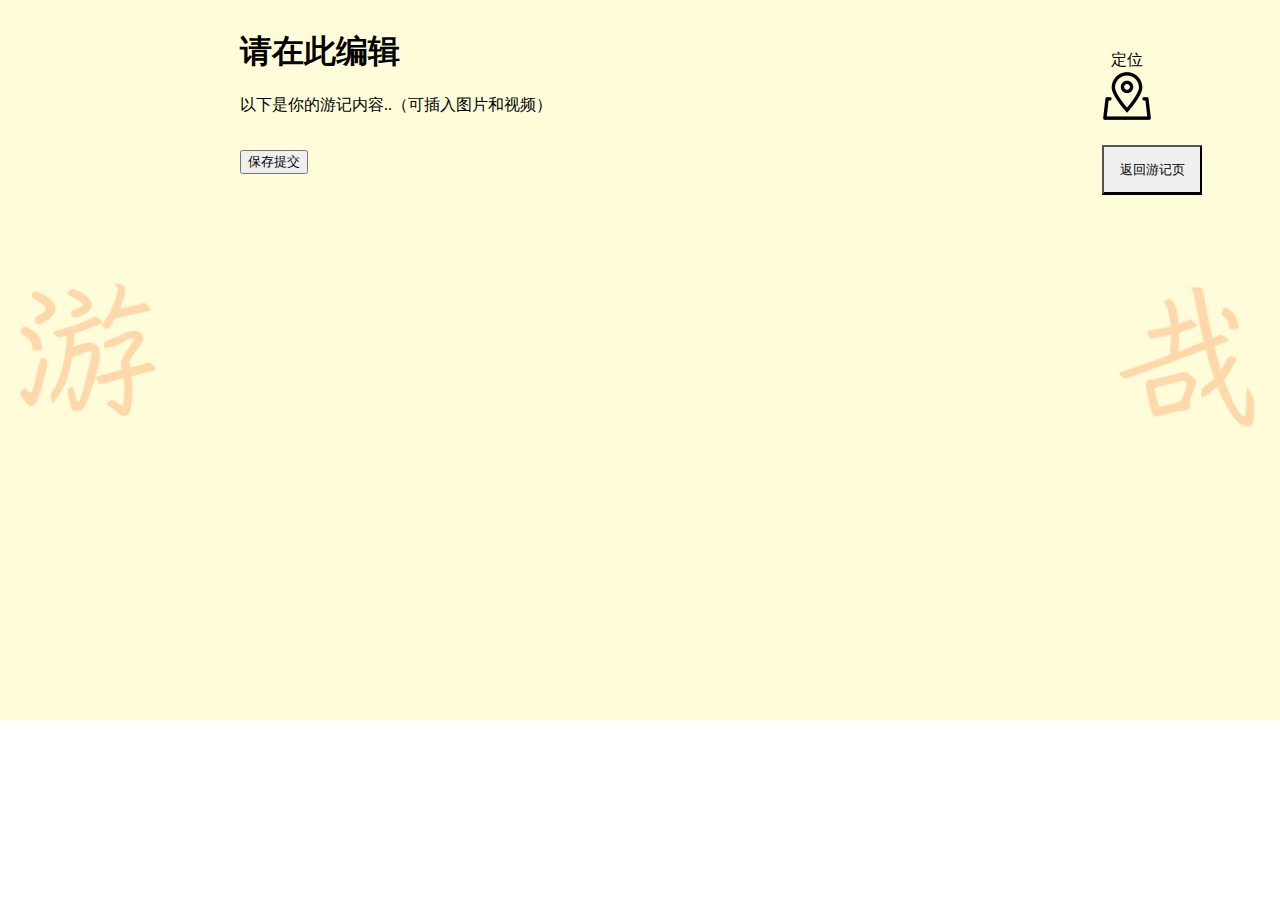
<file: WebContent/travelNote/textEditor.html>
<!DOCTYPE html>
<html lang="en-US">
<meta charset="UTF-8">
<head>
    <title>游记编辑器</title>
	<link rel="stylesheet" type="text/css" href="http://www.jq22.com/jquery/font-awesome.4.6.0.css">
	<link href="css/eidtorCss/froala_editor.min.css" rel="stylesheet" type="text/css">

    <style>
        body {
            text-align: center;
            background-image: url("Editor/img/text_background.png");
            background-size: cover;
            background-repeat: no-repeat;
        }

        section {
            width: 80%;
            margin: auto;
            text-align: left;
        }
    </style>
</head>

<body>




  <section id="editor" style="margin-top: 30px;width:800px">
      <div id="edit" >
        <div id="id">
	        <h1>请在此编辑</h1>
	        <p>以下是你的游记内容..（可插入图片和视频）</p>
	      </div>
      </div>
      
      <div id="tishi">
    	<form action="transmit.jsp" method="post" >
        <input type="text" name="username" id="tempInput" style="display:none"><br>
        <input type="submit" onClick="httpPost()" value="保存提交">
 		</form>
 	  </div>
  </section>
	
<div style="width:50px;height: 50px;position: absolute;right:10%;top:50px">
	<a href="Editor/editMap.html" style="color: black;font-size:200; text-decoration: none" >定位
	<img src="Editor/img/map.png" style="width:50px;height:50px" alt="">
	</a>
	<a href="travelLog.html">
	<input type="button" style="border-bottom:solid;margin-top:20px;width:100px;height:50px;" value="返回游记页" >
	</a>
</div>
	
   <script>
        function httpPost(){
            var name = document.getElementById("id").innerHTML;
            var temp=document.getElementById("tempInput");
           // $("#tishi").css("display","block"); 设置可见
            temp.value=name;
           // alert(name);
           //这一步是把innerHTML 保存到隐藏的 input  在把imput的内容post到后端 
        }
   </script>

  <script src="http://www.jq22.com/jquery/jquery-1.10.2.js"></script>
  <script src="Editor/js/froala_editor.min.js"></script>
  <!--[if lt IE 9]>
    <script src="../js/froala_editor_ie8.min.js"></script>
  <![endif]-->
  <script src="Editor/js/plugins/tables.min.js"></script>
  <script src="Editor/js/plugins/lists.min.js"></script>
  <script src="Editor/js/plugins/colors.min.js"></script>
  <script src="Editor/js/plugins/media_manager.min.js"></script>
  <script src="Editor/js/plugins/font_family.min.js"></script>
  <script src="Editor/js/plugins/font_size.min.js"></script>
  <script src="Editor/js/plugins/block_styles.min.js"></script>
  <script src="Editor/js/plugins/video.min.js"></script>

  <script>
      $(function(){
          $('#edit').editable({inlineMode: false, alwaysBlank: true})
      });
  </script>
</body>
</html>
</file>
<file: WebContent/travelNote/css/eidtorCss/froala_editor.min.css>
@import url(froala_page.min.css);/*!
 * froala_editor v1.2.2 (http://editor.froala.com)
 * Copyright 2014-2014 Froala
 */
[contenteditable], [contenteditable]:focus {
    outline: 0 solid transparent
}
button {
    outline: 0
}
.f-non-selectable {
    user-select: none;
    -o-user-select: none;
    -moz-user-select: none;
    -khtml-user-select: none;
    -webkit-user-select: none;
    -ms-user-select: none
}
.f-non-selectable * {
    user-select: none;
    -o-user-select: none;
    -moz-user-select: none;
    -khtml-user-select: none;
    -webkit-user-select: none;
    -ms-user-select: none
}
.f-italic {
    font-style: italic!important
}
.f-spaced {
    letter-spacing: 3px!important
}
.f-uppercase {
    text-transform: uppercase!important
}
.f-typewriter {
    font-family: 'Lucida Console', monospace!important;
    line-height: 160%!important;
    font-size: 14px
}
.froala-box {
    position: relative
}
.froala-box .html-switch {
    position: absolute;
    left: 1px;
    top: 1px;
    z-index: 1000;
    display: none;
    font-size: 14px;
    line-height: 160%;
    height: 30px;
    background: #fff;
    color: #353535;
    cursor: pointer;
    -webkit-transition: background linear .1s;
    -moz-transition: background linear .1s;
    -ms-transition: background linear .1s;
    -o-transition: background linear .1s;
    border-radius: 0;
    -moz-border-radius: 0;
    -webkit-border-radius: 0;
    -moz-background-clip: padding;
    -webkit-background-clip: padding-box;
    background-clip: padding-box;
    -moz-outline: 0;
    outline: 0;
    border: 0;
    width: 40px
}
.froala-box .html-switch:hover {
    color: #fff;
    background: #2c82c9
}
.froala-box.f-html .html-switch {
    display: inline-block
}
.f-html ::selection {
    background: #6d90ba;
    color: #FFF
}
.f-html ::-moz-selection {
background:#6d90ba;
color:#FFF
}
::selection {
    background: #b5d6fd;
    color: #000
}
::-moz-selection {
background:#b5d6fd;
color:#000
}
.fr-hidden {
    display: none!important
}
.froala-element {
    min-height: 35px;
    overflow-y: auto;
    overflow-x: hidden;
    position: relative;
    word-wrap: break-word;
    line-height: 140%;
    vertical-align: top;
    text-align: left
}
.froala-element:after {
    position: absolute;
    bottom: 0;
    right: 5px;
    color: #CCC;
    content: attr(data-chars);
    font-size: 15px;
    font-family: "Times New Roman", Georgia, Serif
}
.froala-element * {
    -webkit-box-sizing: content-box;
    -moz-box-sizing: content-box;
    box-sizing: content-box
}
.froala-element.f-image {
    overflow: visible
}
.froala-element.f-tni span.f-img-wrap {
    display: block;
    text-align: center
}
.froala-element.f-tni span.f-img-wrap:after {
    clear: both;
    display: block;
    content: ""
}
.froala-element.f-tni span.f-img-editor {
    display: inline-block
}
.froala-element.f-tni img {
    display: block;
    margin-left: auto!important;
    margin-right: auto!important
}
.froala-element.f-tni img:after {
    clear: both;
    display: block;
    content: ""
}
.froala-element span {
    line-height: 120%
}
.froala-element.f-basic.f-placeholder:before {
    left: 10px;
    right: 10px;
    top: 10px
}
.froala-element.f-placeholder:before {
    color: #ccc;
    font-style: italic;
    content: attr(data-placeholder);
    position: absolute;
    margin: auto;
    left: 0;
    top: 0;
    right: 0
}
.froala-element.not-msie pre, .froala-element.not-msie blockquote {
    overflow: hidden
}
.froala-element table>span, .froala-element table tr>span {
    display: none;
    visibility: hidden
}
.froala-element a {
    cursor: pointer
}
.froala-element img {
    min-width: 32px!important;
    min-height: 32px!important;
    cursor: pointer;
    z-index: 1;
    position: relative;
    vertical-align: top;
    display: block;
    margin: auto;
    overflow: auto
}
.froala-element:not(.ie8) img {
    max-width: 100%!important
}
.froala-element img::selection {
    color: #fff;
    background-color: transparent!important
}
.froala-element img::-moz-selection {
color:#fff;
background-color:transparent!important
}
.froala-element span.f-img-wrap {
    line-height: 0;
    text-align: center;
    border: 0;
    outline: 0
}
.froala-element span.f-img-wrap.fr-fin {
    display: block
}
.froala-element span.f-img-wrap.fr-fir {
    float: right
}
.froala-element span.f-img-wrap.fr-fil {
    float: left
}
.froala-element span.f-img-editor {
    display: inline-block;
    position: relative;
    max-width: 100%!important;
    text-align: center;
    padding: 0;
    line-height: 0;
    overflow: visible;
    z-index: 2;
    vertical-align: top;
    border: 0;
    outline: 0;
    outline-color: transparent;
    border-color: transparent
}
.froala-element span.f-img-editor:before {
    content: "";
    position: absolute;
    top: -2px;
    left: -2px;
    bottom: -2px;
    right: -2px;
    display: block;
    border: solid 2px #fff!important;
    outline: solid 1px #252525!important;
    z-index: 1
}
.froala-element span.f-img-editor:after {
    content: "";
    display: block;
    clear: both
}
.froala-element span.f-img-editor.fr-fil {
    margin: 10px 10px 10px 3px;
    float: left
}
.froala-element span.f-img-editor.fr-fir {
    margin: 10px 3px 10px 10px;
    float: right
}
.froala-element span.f-img-editor.fr-fin {
    margin: 10px 0;
    float: none
}
.froala-element span.f-img-editor img {
    padding: 0!important;
    margin: auto
}
.froala-element span.f-img-handle {
    position: absolute;
    height: 13px;
    width: 13px;
    border: solid 1px #252525!important;
    background: #fff;
    z-index: 2;
    margin: auto
}
.froala-element span.f-img-handle.f-h-ne {
    top: -3px;
    left: auto;
    right: -3px;
    bottom: auto;
    cursor: ne-resize
}
.froala-element span.f-img-handle.f-h-se {
    top: auto;
    left: auto;
    right: -3px;
    bottom: -3px;
    cursor: se-resize
}
.froala-element span.f-img-handle.f-h-sw {
    top: auto;
    left: -3px;
    right: auto;
    bottom: -3px;
    cursor: sw-resize
}
.froala-element span.f-img-handle.f-h-nw {
    top: -3px;
    left: -3px;
    right: auto;
    bottom: auto;
    cursor: nw-resize
}
.froala-element .f-video-editor {
    display: inline-block;
    position: relative;
    line-height: 0;
    cursor: pointer;
    padding: 3px
}
.froala-element .f-video-editor:after {
    position: absolute;
    content: '';
    z-index: 2;
    top: 0;
    left: 0;
    right: 0;
    bottom: 0;
    cursor: pointer
}
.froala-element .f-video-editor.active:after {
    border: solid 1px #252525
}
.f-html .froala-element {
    background: #202020;
    color: #fff;
    font-family: 'Courier New', Monospace;
    font-size: 13px;
    overflow-y: auto;
    padding: 0
}
.f-html .froala-element.f-placeholder:before {
    content: ''
}
.f-html .froala-element:after {
    clear: both;
    display: block;
    content: ""
}
.f-html .froala-element textarea {
    direction: ltr!important;
    text-align: left;
    width: 100%;
    word-wrap: break-word;
    padding: 0 0 0 10px;
    background: 0 0;
    border: 0 transparent;
    color: #FFF;
    resize: none!important;
    line-height: 140%;
    -webkit-box-sizing: border-box;
    -moz-box-sizing: border-box;
    box-sizing: border-box;
    resize: none;
    min-height: 100px;
    font-size: inherit;
    font-family: inherit;
    outline: 0;
    margin: 0
}
.froala-editor :not(input):not(textarea) {
    user-select: none;
    -o-user-select: none;
    -moz-user-select: none;
    -khtml-user-select: none;
    -webkit-user-select: none;
    -ms-user-select: none
}
.froala-editor {
    text-align: left;
    background: #fff;
    border: solid 1px #252525;
    border-top: solid 5px #252525;
    padding: 0;
    user-select: none;
    -o-user-select: none;
    -moz-user-select: none;
    -khtml-user-select: none;
    -webkit-user-select: none;
    -ms-user-select: none;
    font-size: 15px;
    z-index: 1000;
    font-family: Arial, Helvetica, sans-serif;
    line-height: 140%
}
.froala-editor.f-inline {
    position: absolute
}
.froala-editor * {
    -webkit-box-sizing: content-box;
    -moz-box-sizing: content-box;
    box-sizing: content-box
}
.froala-editor:not(.froala-modal):before {
    width: 0;
    height: 0;
    border-left: 7px solid transparent;
    border-right: 7px solid transparent;
    border-bottom-color: inherit;
    border-bottom-style: solid;
    border-bottom-width: 6px;
    content: '';
    position: absolute;
    top: -10px;
    left: 15px
}
.froala-editor.right-side:before {
    right: 15px;
    left: auto
}
.froala-editor .bttn-wrapper {
    white-space: nowrap
}
.froala-editor hr {
    border: 0;
    border-top-width: 1px;
    border-top-style: solid;
    border-top-color: #ccc;
    margin: 0!important;
    height: 0
}
.froala-editor span.f-sep {
    display: inline-block;
    width: 0;
    height: 35px;
    margin: 0;
    border-right: solid 1px #ccc;
    float: left
}
.froala-editor button::-moz-focus-inner {
border:0
}
.froala-editor i.for-text {
    font-style: normal;
    font-weight: 700;
    padding-left: 4px
}
.froala-editor .fr-dropdown {
    display: inline-block;
    position: relative;
    text-align: left;
    user-select: none;
    -o-user-select: none;
    -moz-user-select: none;
    -khtml-user-select: none;
    -webkit-user-select: none;
    -ms-user-select: none
}
.froala-editor .fr-dropdown .fr-trigger.active+.fr-dropdown-menu {
    display: block
}
.froala-editor .fr-dropdown .fr-trigger {
    padding-left: 2px;
    width: 38px;
    text-align: left
}
.froala-editor .fr-dropdown .fr-trigger i {
    margin-left: 5px
}
.froala-editor .fr-dropdown .fr-dropdown-menu {
    display: none;
    position: absolute;
    background: #fff;
    text-align: left;
    left: 0;
    top: 35px;
    margin-top: 0;
    padding: 0;
    border: solid 1px #252525;
    z-index: 1000;
    -webkit-overflow-scrolling: touch
}
.froala-editor .fr-dropdown .fr-dropdown-menu li {
    list-style-type: none;
    position: relative
}
.froala-editor .fr-dropdown .fr-dropdown-menu li button.fr-bttn {
    margin: 5px
}
.froala-editor .fr-dropdown .fr-dropdown-menu li.active a {
    background: #444!important;
    color: #fff!important
}
.froala-editor .fr-dropdown .fr-dropdown-menu li a {
    padding: 5px 25px;
    margin: 0;
    display: block;
    text-decoration: none;
    outline: 0;
    color: #444;
    white-space: nowrap;
    font-size: 14px;
    line-height: 130%
}
.froala-editor .fr-dropdown .fr-dropdown-menu li a:hover {
    background: #444!important;
    color: #fff!important
}
.froala-editor .fr-dropdown .fr-dropdown-menu hr {
    clear: both;
    height: 0;
    border: 0;
    display: block
}
.froala-editor .fr-dropdown .fr-dropdown-menu:after {
    clear: both;
    content: "";
    display: block
}
.froala-editor .fr-dropdown.fr-color-picker i {
    padding-left: 3px
}
.froala-editor .fr-dropdown.fr-color-picker .fr-dropdown-menu {
    padding: 10px;
    line-height: 0;
    white-space: nowrap;
    text-align: left;
    direction: ltr!important
}
.froala-editor .fr-dropdown.fr-color-picker .fr-dropdown-menu>div {
    white-space: nowrap;
    display: inline-block
}
.froala-editor .fr-dropdown.fr-color-picker .fr-dropdown-menu>div+div {
    margin-left: 12px
}
.froala-editor .fr-dropdown.fr-color-picker .fr-dropdown-menu p {
    margin: 0 0 10px;
    font-size: 13px;
    line-height: 1;
    color: #444
}
.froala-editor .fr-dropdown.fr-color-picker .fr-dropdown-menu p span {
    float: left
}
.froala-editor .fr-dropdown.fr-color-picker .fr-dropdown-menu p a.fr-bttn {
    display: inline-block;
    float: right;
    padding: 0;
    color: #444;
    -webkit-transition: color linear .1s;
    -moz-transition: color linear .1s;
    -ms-transition: color linear .1s;
    -o-transition: color linear .1s;
    cursor: pointer
}
.froala-editor .fr-dropdown.fr-color-picker .fr-dropdown-menu p a.fr-bttn:hover {
    color: #2c82c9
}
.froala-editor .fr-dropdown.fr-color-picker .fr-dropdown-menu p:after {
    content: "";
    display: block;
    clear: both
}
.froala-editor .fr-dropdown.fr-color-picker .fr-dropdown-menu .fr-color-bttn {
    display: inline;
    width: 18px;
    height: 18px;
    padding: 0;
    border: solid 1px #fff;
    position: relative;
    z-index: 100;
    line-height: 16px!important;
    border-radius: 0;
    -moz-border-radius: 0;
    -webkit-border-radius: 0;
    -moz-background-clip: padding;
    -webkit-background-clip: padding-box;
    background-clip: padding-box
}
.froala-editor .fr-dropdown.fr-color-picker .fr-dropdown-menu .fr-color-bttn.active {
    border: solid 1px #fff;
    outline: solid 1px #252525;
    z-index: 101
}
.froala-editor .fr-dropdown.fr-color-picker .fr-dropdown-menu .fr-color-bttn.active:after {
    position: absolute;
    left: 2px;
    top: 1px;
    content: "\f00c";
    font-family: FontAwesome;
    font-weight: 400;
    font-size: 12px;
    color: #fff
}
.froala-editor .fr-dropdown.fr-color-picker .fr-dropdown-menu .separator {
    height: 8px
}
.froala-editor .fr-dropdown.fr-color-picker .fr-dropdown-menu .fr-color-bttn:hover:not(:focus):not(:active) {
    border: solid 1px #252525
}
.froala-editor .fr-dropdown .fr-dropdown-menu li a.format-blockquote {
    font-style: italic
}
.froala-editor .fr-dropdown .fr-dropdown-menu li a.format-pre {
    font-family: monospace, sans-serif
}
.froala-editor .fr-dropdown .fr-dropdown-menu li a.format-h1 {
    font-size: 36px;
    line-height: 1.1;
    font-weight: 400
}
.froala-editor .fr-dropdown .fr-dropdown-menu li a.format-h2 {
    font-size: 30px;
    line-height: 1.1;
    font-weight: 400
}
.froala-editor .fr-dropdown .fr-dropdown-menu li a.format-h3 {
    font-size: 24px;
    line-height: 1.1;
    font-weight: 400
}
.froala-editor .fr-dropdown .fr-dropdown-menu li a.format-h4 {
    font-size: 18px;
    line-height: 1.1;
    font-weight: 400
}
.froala-editor .fr-dropdown .fr-dropdown-menu li a.format-h5 {
    font-size: 14px;
    line-height: 1.1;
    font-weight: 400
}
.froala-editor .fr-dropdown .fr-dropdown-menu li a.format-h6 {
    font-size: 12px;
    line-height: 1.1;
    font-weight: 400
}
.froala-editor .fr-dropdown .fr-dropdown-menu.f-font-sizes {
    max-height: 200px;
    overflow-y: scroll
}
.froala-editor .fr-dropdown .fr-dropdown-menu.f-font-sizes a {
    padding: 5px 7px!important;
    font-size: 12px;
    line-height: 160%
}
.froala-editor .fr-dropdown .fr-dropdown-menu.fr-table>li>a {
    padding-left: 10px;
    position: relative
}
.froala-editor .fr-dropdown .fr-dropdown-menu.fr-table>li>a i {
    bottom: 0;
    font-size: 12px;
    height: 10px;
    margin: auto;
    position: absolute;
    right: 5px;
    top: 0
}
.froala-editor .fr-dropdown .fr-dropdown-menu.fr-table>li:hover>a, .froala-editor .fr-dropdown .fr-dropdown-menu.fr-table>li.hover>a {
    background: #444;
    color: #fff
}
.froala-editor .fr-dropdown .fr-dropdown-menu.fr-table>li:hover>div, .froala-editor .fr-dropdown .fr-dropdown-menu.fr-table>li.hover>div, .froala-editor .fr-dropdown .fr-dropdown-menu.fr-table>li:hover>ul, .froala-editor .fr-dropdown .fr-dropdown-menu.fr-table>li.hover>ul {
    display: block!important
}
.froala-editor .fr-dropdown .fr-dropdown-menu.fr-table>li>ul {
    display: none;
    position: absolute;
    left: 100%;
    top: 0;
    background: #fff;
    color: #444;
    border: solid 1px #252525;
    line-height: 0;
    padding: 0;
    margin: 0
}
.froala-editor .fr-dropdown .fr-dropdown-menu.fr-table>li>ul a {
    padding: 5px 10px
}
.froala-editor .fr-dropdown .fr-dropdown-menu.fr-table>li>div {
    display: none;
    position: absolute;
    left: 100%;
    top: 0;
    background: #fff;
    color: #444;
    border: solid 1px #252525;
    line-height: 0;
    padding: 5px
}
.froala-editor .fr-dropdown .fr-dropdown-menu.fr-table>li>div>div.fr-t-info {
    line-height: 140%;
    text-align: center;
    font-size: 13px;
    padding-bottom: 5px
}
.froala-editor .fr-dropdown .fr-dropdown-menu.fr-table>li>div>span {
    display: inline-block;
    padding: 0 4px 4px 0;
    line-height: 0;
    float: none
}
.froala-editor .fr-dropdown .fr-dropdown-menu.fr-table>li>div>span>span {
    display: inline-block;
    width: 12px;
    height: 12px;
    border: solid 1px #ccc
}
.froala-editor .fr-dropdown .fr-dropdown-menu.fr-table>li>div>span:hover>span, .froala-editor .fr-dropdown .fr-dropdown-menu.fr-table>li>div>span.hover>span {
    background: rgba(61,142,185,.3);
    border: solid 1px #3d8eb9
}
.froala-editor .fr-dropdown .fr-dropdown-menu.fr-table>li>div .new-line {
    content: "";
    display: block;
    clear: both
}
.froala-editor .fr-dropdown .fr-dropdown-menu.fr-table>hr {
    border-top: solid 1px #252525
}
.froala-editor .fr-dropdown .fr-dropdown-menu.f-align a {
    padding: 5px 0!important;
    width: 40px;
    text-align: center;
    font-size: 16px
}
.froala-editor button.fr-bttn, .froala-editor button.fr-trigger {
    padding: 0;
    background: 0 0;
    color: #353535;
    -moz-outline: 0;
    outline: 0;
    border: 0;
    font-size: 16px;
    line-height: 35px;
    display: inline-block;
    cursor: pointer;
    width: 40px;
    text-align: center;
    margin: 0;
    -webkit-transition: background linear .1s;
    -moz-transition: background linear .1s;
    -ms-transition: background linear .1s;
    -o-transition: background linear .1s;
    border-radius: 0;
    -moz-border-radius: 0;
    -webkit-border-radius: 0;
    -moz-background-clip: padding;
    -webkit-background-clip: padding-box;
    background-clip: padding-box;
    z-index: 2
}
.froala-editor button.fr-bttn img, .froala-editor button.fr-trigger img {
    max-width: 40px;
    max-height: 35px;
    display: block
}
.froala-editor button.fr-bttn:disabled, .froala-editor button.fr-trigger:disabled {
    color: #aaa!important;
    background: transparent!important;
    cursor: default
}
.froala-editor button.fr-bttn:disabled:after, .froala-editor button.fr-trigger:disabled:after {
    border-top-color: #aaa!important
}
.froala-editor button.fr-bttn i, .froala-editor button.fr-trigger i {
    line-height: 170%;
    -moz-outline: 0;
    outline: 0
}
.froala-editor .bttn-wrapper:not(.touch) button.fr-bttn:hover, .froala-editor .froala-popup button.fr-bttn:hover, .froala-editor .bttn-wrapper:not(.touch) button.fr-trigger:hover, .froala-editor .froala-popup button.fr-trigger:hover {
    background: #2c82c9;
    color: #fff
}
.froala-editor .bttn-wrapper:not(.touch) button.fr-bttn:hover:after, .froala-editor .froala-popup button.fr-bttn:hover:after, .froala-editor .bttn-wrapper:not(.touch) button.fr-trigger:hover:after, .froala-editor .froala-popup button.fr-trigger:hover:after {
    border-top-color: #fff
}
.froala-editor .fr-bttn.active {
    color: #2c82c9;
    background: 0 0
}
.froala-editor .fr-trigger:after {
    width: 0;
    height: 0;
    border-left: 3px solid transparent;
    border-right: 3px solid transparent;
    border-top-width: 3px;
    border-top-style: solid;
    border-top-color: #353535;
    content: ' ';
    position: absolute;
    top: 15px;
    right: 8px;
    color: inherit;
    cursor: pointer;
    z-index: 3;
    zoom: 1
}
.froala-editor .fr-trigger.active {
    color: #fff;
    background: #2c82c9
}
.froala-editor .fr-trigger.active:after {
    border-top-color: #fff!important
}
.froala-editor .froala-popup {
    font-size: 13px;
    background: #fff
}
.froala-editor .froala-popup :not(input):not(textarea) {
    -webkit-touch-callout: none;
    -webkit-user-select: none;
    -khtml-user-select: none;
    -moz-user-select: none;
    -ms-user-select: none;
    user-select: none
}
.froala-editor .froala-popup h4 {
    margin: 0;
    font-size: 14px;
    color: #444;
    padding: 7px 7px 0
}
.froala-editor .froala-popup h4:after {
    content: ".";
    display: block;
    clear: both;
    visibility: hidden;
    line-height: 0;
    height: 0
}
.froala-editor .froala-popup h4 span {
    float: left
}
.froala-editor .froala-popup h4 i {
    float: right;
    cursor: pointer;
    color: #ccc;
    -webkit-transition: all .2s ease-in;
    -moz-transition: all .2s ease-in;
    -ms-transition: all .2s ease-in;
    -o-transition: all .2s ease-in
}
.froala-editor .froala-popup h4 i.fa-external-link {
    float: left;
    margin-left: 5px;
    margin-top: 1px;
    color: #444
}
.froala-editor .froala-popup h4 i.fa-external-link:hover {
    color: #2c82c9
}
.froala-editor .froala-popup h4 i:hover {
    color: #444
}
.froala-editor .froala-popup div.f-popup-line {
    margin: 0 7px;
    padding: 10px 0;
    display: block;
    position: relative
}
.froala-editor .froala-popup div.f-popup-line.f-popup-toolbar {
    background: #fff
}
.froala-editor .froala-popup div.f-popup-line:after {
    content: "";
    display: block;
    clear: both
}
.froala-editor .froala-popup div.f-popup-line label {
    float: left;
    margin: 5px 5px 0;
    line-height: 120%;
    color: #444
}
.froala-editor .froala-popup div.f-popup-line input[type=text] {
    font-size: 12px;
    width: 250px;
    border: solid 1px #ccc;
    margin: 0 5px!important;
    height: 25px;
    line-height: 21px;
    display: block;
    padding: 2px;
    float: left;
    -webkit-box-sizing: border-box;
    -moz-box-sizing: border-box;
    box-sizing: border-box;
    border-radius: 0;
    -moz-border-radius: 0;
    -webkit-border-radius: 0;
    -moz-background-clip: padding;
    -webkit-background-clip: padding-box;
    background-clip: padding-box;
    box-shadow: none;
    -moz-box-shadow: none;
    -webkit-box-shadow: none;
    outline: 0
}
.froala-editor .froala-popup div.f-popup-line input[type=text]:focus {
    border: solid 1px #54acd2
}
.froala-editor .froala-popup div.f-popup-line input[type=checkbox] {
    float: left;
    margin-right: 0;
    margin-left: 0;
    margin-top: 5px
}
.froala-editor .froala-popup div.f-popup-line textarea {
    padding: 5px;
    font-size: 12px;
    margin: 0;
    border: solid 1px #ccc;
    width: 100%;
    height: 50px;
    -webkit-box-sizing: border-box;
    -moz-box-sizing: border-box;
    box-sizing: border-box;
    resize: none;
    -moz-resize: none;
    -webkit-resize: none;
    border-radius: 0;
    -moz-border-radius: 0;
    -webkit-border-radius: 0;
    -moz-background-clip: padding;
    -webkit-background-clip: padding-box;
    background-clip: padding-box;
    box-shadow: none;
    -moz-box-shadow: none;
    -webkit-box-shadow: none;
    outline: 0
}
.froala-editor .froala-popup div.f-popup-line textarea:focus {
    border: solid 1px #54acd2;
    outline: 0
}
.froala-popup.froala-image-popup div.f-popup-line.drop-upload, .froala-popup.froala-file-popup div.f-popup-line.drop-upload {
    overflow: hidden;
    position: relative
}
.froala-popup.froala-image-popup div.f-popup-line.drop-upload div.f-upload, .froala-popup.froala-file-popup div.f-popup-line.drop-upload div.f-upload {
    border: dashed 2px #ccc;
    color: #444;
    font-weight: 400;
    text-align: center;
    padding: 10px 0;
    min-width: 315px;
    position: relative;
    overflow: hidden
}
.froala-popup.froala-image-popup div.f-popup-line.drop-upload div.f-upload:hover, .froala-popup.froala-file-popup div.f-popup-line.drop-upload div.f-upload:hover {
    border: dashed 2px #353535
}
.froala-popup.froala-image-popup div.f-popup-line.drop-upload div.f-upload.f-hover, .froala-popup.froala-file-popup div.f-popup-line.drop-upload div.f-upload.f-hover {
    border: dashed 2px #61bd6d
}
.froala-popup.froala-image-popup div.f-popup-line.drop-upload div.f-upload strong, .froala-popup.froala-file-popup div.f-popup-line.drop-upload div.f-upload strong {
    font-size: 14px
}
.froala-popup.froala-image-popup div.f-popup-line.drop-upload form, .froala-popup.froala-file-popup div.f-popup-line.drop-upload form {
    width: 100%;
    height: 100%;
    background: 0 0;
    position: absolute;
    top: 0;
    left: 0;
    -webkit-opacity: 0;
    -moz-opacity: 0;
    opacity: 0;
    -ms-filter: "alpha(Opacity=0)";
    cursor: pointer;
    overflow: hidden
}
.froala-popup.froala-image-popup div.f-popup-line.drop-upload form input, .froala-popup.froala-file-popup div.f-popup-line.drop-upload form input {
    background: 0 0;
    display: inline-block;
    width: 400%;
    margin-left: -300%;
    height: 100%;
    cursor: pointer;
    font-size: 1000px!important
}
.froala-popup.froala-image-popup div.f-popup-line.drop-upload form button, .froala-popup.froala-file-popup div.f-popup-line.drop-upload form button {
    background: 0 0
}
.froala-popup.froala-image-popup div.f-popup-line button.f-browse, .froala-popup.froala-file-popup div.f-popup-line button.f-browse {
    display: none;
    margin: 0 5px 0 -1px;
    padding: 2px 7px;
    background: #475577;
    color: #fff
}
.froala-popup.froala-image-popup div.f-popup-line button.f-browse:hover, .froala-popup.froala-file-popup div.f-popup-line button.f-browse:hover {
    background: #353535;
    color: #fff
}
.froala-popup.froala-image-popup div.f-popup-line+div.f-popup-line, .froala-popup.froala-file-popup div.f-popup-line+div.f-popup-line {
    border-top: solid 1px #ccc
}
.froala-popup.froala-image-popup div.f-popup-line input[type=text], .froala-popup.froala-file-popup div.f-popup-line input[type=text] {
    margin-right: 0!important;
    width: 200px
}
.froala-popup.froala-image-popup h4 span+span, .froala-popup.froala-file-popup h4 span+span {
    display: none
}
.froala-popup.froala-image-popup h4.uploading span, .froala-popup.froala-file-popup h4.uploading span {
    display: none
}
.froala-popup.froala-image-popup h4.uploading span+span, .froala-popup.froala-file-popup h4.uploading span+span {
    display: inline-block
}
.froala-popup.froala-image-popup h4.uploading i, .froala-popup.froala-file-popup h4.uploading i {
    display: none
}
.froala-popup.froala-image-popup p.f-progress, .froala-popup.froala-file-popup p.f-progress {
    width: 100%;
    display: none;
    border: 0;
    height: 20px;
    margin: 5px 0;
    width: 250px
}
.froala-popup.froala-image-popup p.f-progress span, .froala-popup.froala-file-popup p.f-progress span {
    display: inline-block;
    height: 100%;
    background-color: #61bd6d;
    text-align: center;
    color: #fff;
    line-height: 20px
}
.froala-popup.froala-image-editor-popup div.f-popup-line {
    padding: 0;
    margin: 0
}
.froala-popup.froala-image-editor-popup div.f-popup-line input[type=text] {
    width: 160px
}
.froala-popup.froala-image-editor-popup div.f-popup-line+div.f-popup-line {
    border-top: solid 1px #ccc;
    padding: 5px
}
.froala-popup.froala-link-popup div.f-popup-line button {
    float: right
}
.froala-popup.froala-link-popup div.f-popup-line input[type=text] {
    margin-left: 0!important;
    margin-right: 0!important
}
.froala-popup.froala-link-popup div.f-popup-line input[type=text].f-bi {
    width: 225px
}
.froala-popup.froala-link-popup div.f-popup-line input[type=text]:disabled {
    background: #fff;
    color: #aaa
}
.froala-popup.froala-link-popup div.f-popup-line input[type=text].fr-error {
    border-color: #b8312f
}
.froala-popup.froala-link-popup div.f-popup-line:not(.fr-hidden)+div.f-popup-line, .froala-popup.froala-link-popup div.f-popup-line+div.f-popup-line:last-child {
    padding-top: 0
}
.froala-popup.froala-link-popup div.f-popup-line .f-browse-links {
    background: #475577;
    color: #fff;
    margin-left: -1px
}
.froala-popup.froala-link-popup div.f-popup-line .f-browse-links:hover {
    background: #353535;
    color: #fff
}
.froala-popup.froala-link-popup div.f-popup-line ul {
    background: #fff;
    display: block;
    list-style-type: none;
    margin: 0;
    padding: 0;
    position: absolute;
    top: 25px;
    left: 0;
    right: 0;
    border: solid 1px #252525;
    border-top: 0;
    display: none;
    max-height: 100px;
    overflow-x: hidden;
    overflow-y: auto;
    z-index: 2
}
.froala-popup.froala-link-popup div.f-popup-line ul li {
    padding: 2px 5px;
    cursor: pointer;
    color: #444
}
.froala-popup.froala-link-popup div.f-popup-line ul li+li {
    border-top: solid 1px #252525
}
.froala-popup.froala-link-popup div.f-popup-line ul li:hover {
    background: #444;
    color: #fff
}
.froala-popup.froala-video-popup div.f-popup-line {
    padding-bottom: 0
}
.froala-popup.froala-video-popup p {
    margin: 0;
    text-align: center;
    font-weight: 700
}
.froala-popup.froala-video-popup p+div.f-popup-line {
    padding-top: 2px;
    padding-bottom: 7px
}
.froala-popup.froala-video-popup p.or {
    color: #444
}
.froala-popup.froala-video-editor-popup div.f-popup-line {
    padding: 0;
    margin: 0
}
.froala-popup.froala-text-popup div.f-popup-line input {
    margin-left: 0!important
}
.froala-popup button:not(.fr-bttn):not(.fr-trigger) {
    border: 0;
    color: #fff;
    padding: 2px 5px;
    margin: 0;
    font-size: 12px;
    line-height: 21px;
    font-weight: 400;
    cursor: pointer;
    float: left;
    -webkit-transition: background linear .2s;
    -moz-transition: background linear .2s;
    -ms-transition: background linear .2s;
    -o-transition: background linear .2s;
    min-width: 16px
}
.froala-popup button:not(.fr-bttn):not(.fr-trigger).f-ok {
    background: #2c82c9;
    color: #fff
}
.froala-popup button:not(.fr-bttn):not(.fr-trigger).f-unlink {
    background: #b8312f;
    color: #fff;
    margin: 0 5px
}
.froala-popup button:not(.fr-bttn):not(.fr-trigger):hover, .froala-popup button:not(.fr-bttn):not(.fr-trigger):focus {
    background: #353535;
    color: #fff
}
.froala-modal {
    position: fixed;
    z-index: 1001;
    overflow-x: auto;
    overflow-y: scroll;
    top: 0;
    left: 0;
    bottom: 0;
    right: 0;
    text-align: center
}
.froala-modal .f-modal-wrapper {
    margin: 50px auto;
    display: inline-block;
    background: #fff;
    min-width: 300px;
    text-align: center;
    border: solid 1px #252525;
    border-top: solid 5px #252525
}
.froala-modal .f-modal-wrapper .f-preloader {
    margin: 50px 0
}
.froala-modal .f-modal-wrapper h4 {
    margin: 0;
    font-size: 18px;
    color: #444;
    margin: 10px;
    text-align: left
}
.froala-modal .f-modal-wrapper h4:after {
    content: ".";
    display: block;
    clear: both;
    visibility: hidden;
    line-height: 0;
    height: 0
}
.froala-modal .f-modal-wrapper h4 i {
    float: right;
    cursor: pointer;
    color: #ccc
}
.froala-modal .f-modal-wrapper h4 i:hover {
    color: #444
}
.froala-modal .f-modal-wrapper div.f-image-list {
    list-style-type: none;
    margin: 10px;
    padding: 0;
    column-count: 3;
    -moz-column-count: 3;
    -webkit-column-count: 3;
    column-gap: 10px;
    -moz-column-gap: 10px;
    -webkit-column-gap: 10px;
    width: 600px
}
.froala-modal .f-modal-wrapper div.f-image-list div {
    position: relative;
    width: 100%;
    display: inline-block;
    margin-bottom: 10px
}
.froala-modal .f-modal-wrapper div.f-image-list div.f-img-deleting:after {
    position: absolute;
    -webkit-opacity: .75;
    -moz-opacity: .75;
    opacity: .75;
    -ms-filter: "alpha(Opacity=0)";
    background: #000;
    content: "";
    top: 0;
    left: 0;
    bottom: 0;
    right: 0;
    color: #FFF;
    z-index: 2
}
.froala-modal .f-modal-wrapper div.f-image-list div.f-img-deleting:before {
    content: "Deleting...";
    color: #FFF;
    top: 0;
    left: 0;
    bottom: 0;
    right: 0;
    margin: auto;
    position: absolute;
    z-index: 3;
    font-size: 15px;
    height: 20px
}
.froala-modal .f-modal-wrapper div.f-image-list div.f-empty {
    width: 100%;
    height: 200px;
    background: #ccc;
    position: relative;
    margin-bottom: 10px
}
.froala-modal .f-modal-wrapper div.f-image-list div.f-empty:after {
    position: absolute;
    margin: auto;
    top: 0;
    bottom: 0;
    left: 0;
    right: 0;
    content: "Loading..";
    display: inline-block;
    height: 20px
}
.froala-modal .f-modal-wrapper div.f-image-list div img {
    width: 100%;
    -webkit-opacity: .75;
    -moz-opacity: .75;
    opacity: .75;
    -ms-filter: "alpha(Opacity=0)";
    vertical-align: middle
}
.froala-modal .f-modal-wrapper div.f-image-list div .f-delete-img {
    display: none;
    bottom: 0;
    left: 0;
    background: #b8312f;
    color: #fff;
    font-family: Arial, Helvetica;
    font-size: 12px;
    text-transform: uppercase;
    letter-spacing: 1px;
    padding: 5px;
    position: absolute;
    -webkit-transition: background .2s;
    -moz-transition: background .2s;
    -ms-transition: background .2s;
    -o-transition: background .2s;
    cursor: pointer;
    margin: 0;
    text-decoration: none
}
.froala-modal .f-modal-wrapper div.f-image-list div .f-delete-img {
    display: inline-block
}
.froala-modal .f-modal-wrapper div.f-image-list:not(.f-touch) .f-delete-img {
    display: none
}
.froala-modal .f-modal-wrapper div.f-image-list:not(.f-touch) div:hover .f-delete-img {
    display: inline-block
}
.froala-modal .f-modal-wrapper div.f-image-list:not(.f-touch) div:hover .f-delete-img:hover {
    background: #353535;
    color: #fff
}
.froala-modal .f-modal-wrapper div.f-image-list:not(.f-touch) div:hover img {
    -webkit-opacity: 1;
    -moz-opacity: 1;
    opacity: 1;
    -ms-filter: "alpha(Opacity=0)"
}
.froala-overlay {
    position: fixed;
    top: 0;
    bottom: 0;
    left: 0;
    right: 0;
    background: #000;
    z-index: 1000;
    -webkit-opacity: .5;
    -moz-opacity: .5;
    opacity: .5;
    -ms-filter: "alpha(Opacity=0)"
}
.froala-editor.f-rtl {
    direction: rtl;
    text-align: right
}
.froala-editor.f-rtl.f-basic .fr-bttn {
    float: right
}
.froala-editor.f-rtl.f-basic .f-sep {
    float: right
}
.froala-editor.f-rtl .fr-dropdown-menu {
    text-align: right!important;
    direction: rtl!important
}
.froala-editor.f-rtl .fr-dropdown-menu li.active:before {
    left: auto;
    right: 5px
}
.froala-editor.f-rtl .fr-dropdown.fr-color-picker .fr-dropdown-menu p {
    text-align: right!important;
    direction: rtl!important
}
.froala-editor.f-rtl .fr-dropdown.fr-table .fr-dropdown-menu>li>a {
    padding: 5px 10px 5px 25px
}
.froala-editor.f-rtl .fr-dropdown.fr-table .fr-dropdown-menu>li>a i {
    right: auto;
    left: 5px
}
.froala-editor.f-rtl .fr-dropdown.fr-table .fr-dropdown-menu>li>a i:before {
    content: '\f053'
}
.froala-editor.f-rtl .fr-dropdown.fr-table .fr-dropdown-menu>li>div, .froala-editor.f-rtl .fr-dropdown.fr-table .fr-dropdown-menu>li>ul {
    right: 100%;
    left: auto
}
.froala-editor.f-rtl .froala-popup div.f-popup-line label, .froala-editor.f-rtl .froala-popup div.f-popup-line input {
    float: right!important
}
.froala-editor.f-rtl .froala-popup div.f-popup-line button {
    float: left!important
}
.froala-editor.f-rtl .froala-popup div.f-popup-line button.f-ok {
    margin-right: 5px
}
.froala-editor.f-rtl .froala-popup div.f-popup-line button.fr-bttn {
    float: right!important
}
.froala-editor.f-rtl .froala-popup div.f-popup-line button.f-browse {
    float: right!important;
    margin: 0 -1px 0 0
}
.froala-editor.f-rtl .froala-popup div.f-popup-line input[type=text] {
    margin-left: 0!important
}
.froala-editor.f-rtl .froala-popup h4 {
    direction: rtl!important
}
.froala-editor.f-rtl .froala-popup h4 span {
    float: right
}
.froala-editor.f-rtl .froala-popup h4 .f-external-link {
    float: right
}
.froala-editor.f-rtl .froala-popup h4 .f-external-link i {
    margin-right: 5px;
    margin-left: 1px
}
.froala-editor.f-rtl .froala-popup h4 i {
    float: left!important
}
.froala-modal.f-rtl .f-modal-wrapper {
    direction: rtl;
    text-align: right
}
.froala-modal.f-rtl .f-modal-wrapper h4 span {
    float: right!important
}
.froala-modal.f-rtl .f-modal-wrapper h4 i {
    float: left!important
}
.froala-modal.f-rtl .f-modal-wrapper a.f-delete-img {
    left: auto!important;
    right: 0
}
.froala-element.f-rtl {
    direction: rtl;
    text-align: right
}
.froala-element.f-rtl.f-placeholder:before {
    left: auto;
    right: 10px
}
.froala-editor.f-basic {
    padding: 0;
    z-index: 999;
    width: 100%;
    border-bottom: 0!important;
    -webkit-box-sizing: border-box;
    -moz-box-sizing: border-box;
    box-sizing: border-box
}
.froala-editor.f-basic:before {
    display: none
}
.froala-editor.f-basic:after {
    content: "";
    display: block;
    clear: both
}
.froala-editor.f-basic .fr-bttn {
    margin: 0;
    float: left
}
.froala-editor.f-basic.f-scroll {
    position: absolute;
    left: 0;
    right: 0;
    border-bottom-width: 1px;
    border-bottom-style: solid;
    border-bottom-color: inherit
}
.froala-editor.f-basic hr {
    display: none
}
.froala-element.f-basic {
    border: solid 1px #252525;
    padding: 10px
}
.froala-element.f-basic span.f-img-editor {
    left: 0;
    right: 0
}
.ie8 .froala-popup.froala-image-popup div.f-popup-line.drop-upload div.f-upload {
    min-width: 350px
}
.ie8 .froala-popup.froala-image-editor-popup div.f-popup-line+div.f-popup-line {
    min-width: 250px
}
.froala-element.ie8.f-placeholder:before {
    display: none
}
.froala-editor.ie8 button.fr-bttn, .froala-editor.ie8 button.fr-trigger {
    zoom: 1;
    position: relative
}
.froala-editor.ie8 button.fr-bttn:hover, .froala-editor.ie8 button.fr-trigger:hover {
    background: #2c82c9;
    color: #fff
}
.froala-editor.ie8 button.fr-bttn:hover:after, .froala-editor.ie8 button.fr-trigger:hover:after {
    border-top-color: #fff;
    z-index: 3
}
</file>
